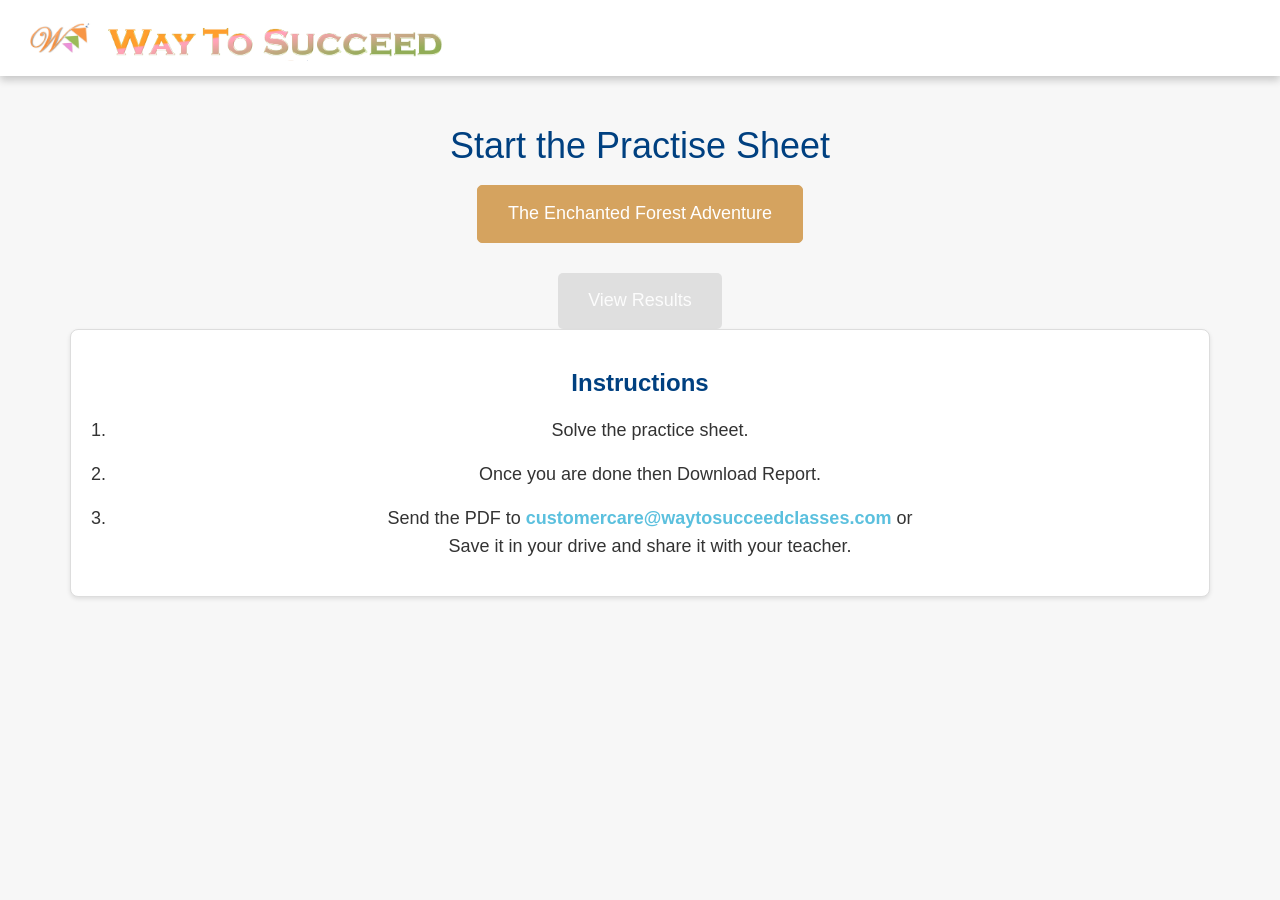
<file: index.html>
<!DOCTYPE html>
<html lang="en">
  <head>
    <meta charset="UTF-8" />
    <meta name="viewport" content="width=device-width, initial-scale=1.0" />
    <title>Topics</title>
    <link
      rel="stylesheet"
      href="https://maxcdn.bootstrapcdn.com/bootstrap/3.4.0/css/bootstrap.min.css"
    />
    <script src="https://ajax.googleapis.com/ajax/libs/jquery/3.4.1/jquery.min.js"></script>
    <script src="https://maxcdn.bootstrapcdn.com/bootstrap/3.4.0/js/bootstrap.min.js"></script>
    <link rel="stylesheet" href="styles.css" />
    <style>
      /* Custom styles for a better layout and larger buttons */
      body {
        background-color: #f7f7f7;
        font-family: Arial, sans-serif;
      }


      .container {
        margin-top: 30px;
      }

      h1 {
        /* margin-bottom: 30px; */
        color: #004080; /* Dark Blue */
      }

      #buttonContainer {
        display: flex;
        flex-wrap: wrap;
        justify-content: center;
      }

      .btn-large {
        font-size: 18px;
        padding: 15px 30px;
        margin: 10px;
        border-radius: 5px;
        transition: background-color 0.3s, color 0.3s;
      }

      .btn-large:hover {
        background-color: #003366; /* Darker Blue */
        color: white;
      }

      .btn.disabled-btn {
        background-color: #d3d3d3; /* Light Gray */
        border-color: #d3d3d3;
        color: #a9a9a9; /* Dark Gray */
        cursor: not-allowed;
      }

      .btn-view-results {
        font-size: 18px;
        padding: 15px 30px;
        margin-top: 20px;
        border-radius: 5px;
        transition: background-color 0.3s, color 0.3s;
        background-color: #5bc0de; /* Bootstrap's info color */
        color: white;
        border: none;
      }

      .btn-view-results:hover {
        background-color: #31b0d5; /* Darker Bootstrap info color */
      }

      .btn-view-results:disabled {
        background-color: #d3d3d3;
        color: #a9a9a9;
        cursor: not-allowed;
      }

      .instructions-container {
        /* margin-top: 40px; */
        padding: 20px;
        background-color: #ffffff; /* White background for contrast */
        border: 1px solid #ddd; /* Light border for definition */
        border-radius: 8px; /* Rounded corners for a softer look */
        box-shadow: 0 2px 4px rgba(0, 0, 0, 0.1); /* Subtle shadow for depth */
      }

      .instructions-heading {
        color: #004080; /* Dark Blue */
        margin-bottom: 20px;
        font-size: 24px; /* Larger font size for heading */
        font-weight: bold; /* Bold text for emphasis */
      }

      .instructions-list {
        font-size: 18px;
        line-height: 1.6;
        list-style-type: decimal;
        padding-left: 20px; /* Add space for list markers */
      }

      .instructions-list li {
        margin-bottom: 15px; /* Space between list items */
      }

      .instructions-email {
        color: #5bc0de; /* Bootstrap's info color */
        text-decoration: none;
        font-weight: bold; /* Bold text for email */
      }

      .instructions-email:hover {
        color: #31b0d5; /* Darker Bootstrap info color */
        text-decoration: underline;
      }
    </style>
    <script>
      const uniqueKey = 6_35;
      const data = JSON.parse(localStorage.getItem(uniqueKey)) || {};
      console.log(data, "dataindex");

      document.addEventListener("DOMContentLoaded", function () {
        fetch("questions.json")
          .then((response) => response.json())
          .then((data) => {
            populateButtons(data.topics);
            updateViewResultsButton(data.topics);
          })
          .catch((error) =>
            console.error("Error loading the JSON file:", error)
          );
      });

      function populateButtons(topics) {
        const buttonContainer = document.getElementById("buttonContainer");
        buttonContainer.innerHTML = ""; // Clear previous buttons
        console.log(topics, "topics");

        topics.forEach((topic) => {
          const button = document.createElement("button");
          button.className = "btn btn-primary btn-large";
          button.innerText = topic.heading;
          button.onclick = () => {
            window.location.href = `questions.html?topic=${encodeURIComponent(
              topic.heading
            )}`;
          };

          // const isCompleted = localStorage.getItem(uniqueKey) && JSON.parse(localStorage.getItem(uniqueKey))[topic.heading + '_completed'];

          // // Check if the topic has been completed and disable the button if necessary
          // if (localStorage.getItem(topic.heading + '_completed')) {

          //   button.classList.add('disabled-btn');
          //   button.disabled = true;
          // }
          const isCompleted =
            localStorage.getItem(uniqueKey) &&
            JSON.parse(localStorage.getItem(uniqueKey))[
              topic.heading + "_completed"
            ];

          if (isCompleted) {
            button.classList.add("disabled-btn");
            button.disabled = true;
          }

          buttonContainer.appendChild(button);
        });
      }

      function updateViewResultsButton(topics) {
        const viewResultsButton = document.getElementById("viewResultsButton");
        const allCompleted = topics.every(topic => {
    const isCompleted = localStorage.getItem(uniqueKey) && JSON.parse(localStorage.getItem(uniqueKey))[topic.heading + '_completed'];
    return isCompleted;
  });

  console.log("all", allCompleted);

  if (allCompleted) {
    viewResultsButton.disabled = false;

  } else {
    viewResultsButton.disabled = true;
  }
      }
    </script>
  </head>
  <body>
    <header class="header">
      <img src="./assests/logo/Logo.png" alt="Logo" class="logo" />
      <img src="./assests/logo/header.png" alt="Header" class="header-image" />
    </header>
    <main class="container">
      <h1 class="text-center">Start the Practise Sheet</h1>
      <div id="buttonContainer" class="text-center"></div>
      <div class="text-center">
        <!-- <button id="viewResultsButton" class="btn btn-view-results" disabled>
        <a href="graph.html" style="color: white; text-decoration: none;">View Results</a>
      </button> -->
        <button id="viewResultsButton" class="btn btn-view-results" disabled>
          <a href="graph.html" style="color: white; text-decoration: none"
            >View Results</a
          >
        </button>

        <div class="instructions-container">
          <h2 class="text-center instructions-heading">Instructions</h2>
          <ol class="instructions-list">
            <li>Solve the practice sheet.</li>
            <li>Once you are done then Download Report.</li>
            <li>
              Send the PDF to
              <a
                href="mailto:customercare@waytosucceedclasses.com"
                class="instructions-email"
                >customercare@waytosucceedclasses.com</a
              >
              or <br>
              Save it in your drive and share it with your teacher.
            </li>
          </ol>
        </div>
      </div>
    </main>
  </body>
</html>
</file>
<file: styles.css>
/* General Styles */
body {
    font-family: Arial, sans-serif;
    background-color: #F5F5F5; /* Light gray for background */
    color: #333;
    margin: 0;
    padding: 0;
    font-size: 20px; /* Increased base font size */
  }
  
  .header {
    /* width: 100%; */
    box-shadow: 0 4px 8px rgba(0, 0, 0, 0.2);
    padding: 5px 30px;
    background-color: white; 
text-align: left;    
  
  }
  
  .logo {
    width: 5%; /* Slightly larger logo */
  }
  img{
    vertical-align: middle;
  }
  
  .header-image {
    width: 30%; 
    height: auto;
    margin-bottom: 10px;
  }
  
  #heading {
    margin-top: 25px;
    /* color: #D6B65B;  */
    font-size: 3rem; /* Larger heading font size */
    font-weight: 600;
  }
  .maindiv{
    display: flex;
    gap: 10px;
  }
  .quiz-container {
    margin-top: 40px; /* Increased spacing */
  }
  
  .numdiv {
    font-size: 2.5rem; 
    color: #7A9A5B;
    font-family: Georgia, serif;
  }
  
  .imgdiv img {
    /* margin-top: 30px;  */
  }
  
  #questiondiv {
    padding: 30px; 
    padding-bottom: 0;
    
    background-color: #8FD8D2; 
    border-radius: 10px; /* Slightly more rounded corners */
    box-shadow: 0 2px 5px rgba(0, 0, 0, 0.1);
    font-size: 1.8rem; /* Larger font size for questions */
  }
  #question{
    font-weight: 600;

  }
  
  .menu ul {
    list-style-type: none;
    padding: 0;
  }
  
  .menu li {
    margin-bottom: 20px; /* Increased spacing between options */
    /* font-size: 2rem;  */
    /* color: #D7A2A0; */
    input:hover{
        cursor: pointer;
    }
  }
  
  .btn {
    font-size: 1.7rem; /* Larger font size for buttons */
    background-color: #D5A35F; 
    border-color: #D5A35F; /* Matching border color for buttons */
    color: white;
  }
  
  .btn:hover {
    background-color: #BF6C6C; /* Dark Pastel Red for button hover effect */
    border-color: #BF6C6C; /* Matching border color on hover */
  }
  
  #result {
    margin-top: 20px; /* Increased spacing */
    font-size: 1.8rem; /* Larger font size for results */
    color: #6D8E8F; /* Dark Pastel Teal for result text */
  }
  
  .progress {
    height: 30px; /* Increased height for progress bar */
    margin-top: 20px; /* Increased spacing */
  }
  
  .progress-bar {
    transition: width 0.6s ease;
  }
  
  #picdiv {
    /* margin-top: 40px;  */
    padding: 30px; /* Increased padding */
    background-color: #B7A0D0; /* Dark Pastel Lavender for results and feedback section */
    border-radius: 10px; /* Slightly more rounded corners */
    text-align: center;
    color: #333; /* Darker color for text */
    box-shadow: 0 2px 5px rgba(0, 0, 0, 0.1);
    font-size: 1.8rem; /* Larger font size for results and feedback */
  }
  
  .smallbtn {
    margin: 15px; /* Increased spacing */
    font-size: 1.5rem; /* Larger font size for small buttons */
    background-color: #FFDE4D; 
    border-color: #6D8E8F; /* Matching border color for small buttons */
    color: black;
  }
  
  .smallbtn:hover {
    background-color:white; 
    border-color: black; 
    color: black
  }
  
  .highlighted-btn {
    background-color: yellow;
    color: black;
    color: #333;
    background-color: #fff;
    border-color: #ccc;
  }
  
  /* CSS for Answered Button */
.answered-btn {
    background-color: #4CAF50; /* Green background for answered button */
    color: white; /* White text color */
}


.next-btn-progress{
  font-size:x-large;
  background-color: #4CAF50; 
  border-color: black; /* Matching border color for buttons */
  color: white;
  font-weight: 700;
}

/* Increase the size of radio buttons */
input[type="radio"] {
  transform: scale(1.5); /* Adjust the scale value as needed */
  margin-right: 10px; /* Add some space between the radio button and the label */
}

/* Adjust the label to align with the larger radio button */
input[type="radio"] + label {
  font-size: 1.2rem; /* Adjust the font size as needed */
}


#options{
  font-size: 2.1rem;
  font-weight: 600;
}

#question{
  font-size: 2.1rem;
}

.modal-dialog {
  max-width: 80%; /* Adjust the percentage as needed */
  width: 80%; /* Ensure the width is applied */
}

.modal-body {
  max-height: 70vh; /* Ensure the content doesn't overflow */
  overflow-y: auto; /* Add a scrollbar for overflowing content */
}
</file>
